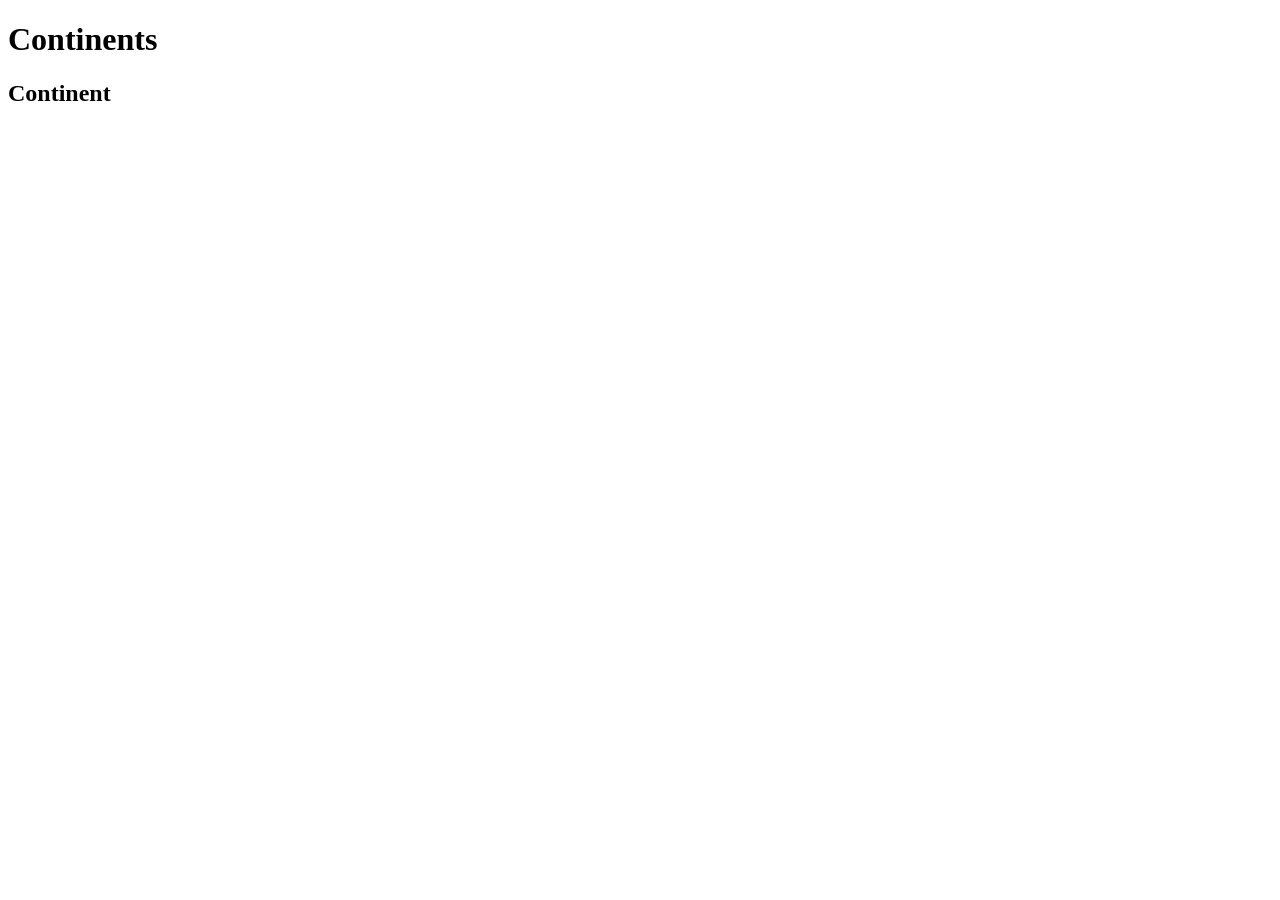
<file: src/main/resources/templates/continentsView.html>
<!DOCTYPE html>
<html lang="en" xmlns:th="http://www.thymeleaf.org">
<head>
    <meta charset="UTF-8">
    <title>Continents</title>
</head>
<body>
<h1>Continents</h1>
<h2 th:each="continent:${continentsModel}"><a th:href="@{'/continents/' + ${continent.location}}"
                                              th:text="${continent.location}">
    Continent </a></h2>
</body>
</html>
</file>
